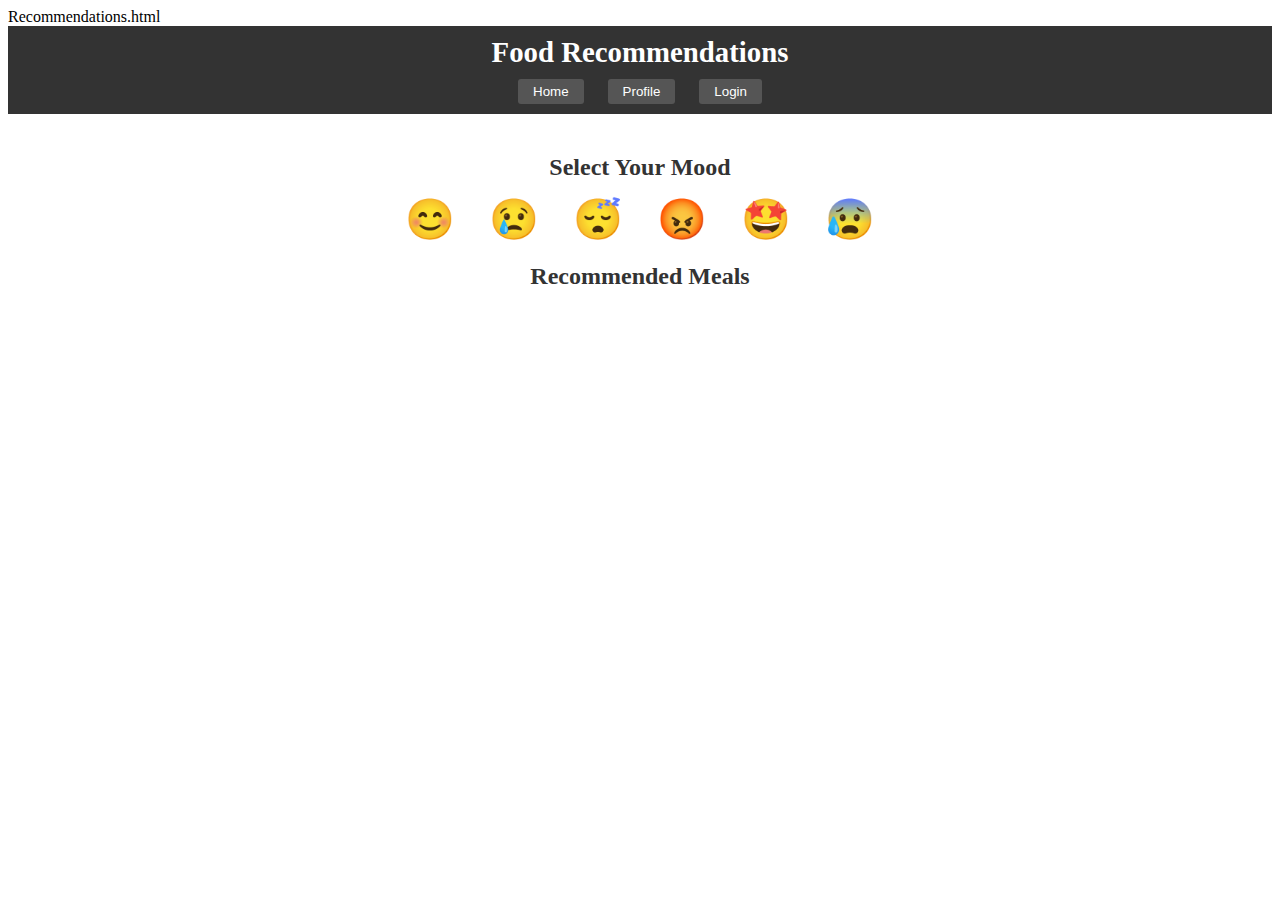
<file: Recommendations.html>
Recommendations.html
<!DOCTYPE html>
<html lang="en">
<head>
    <meta charset="UTF-8">
    <meta name="viewport" content="width=device-width, initial-scale=1.0">
    <title>Recommendations-mood food app</title>
    <link rel="stylesheet" href="styles.css">
</head>
<body>
    <header>
        <h1>Food Recommendations</h1>
        <nav>
            <button onclick="window.location.href='index.html'">Home</button>
            <button onclick="window.location.href='profile.html'">Profile</button>
            <button onclick="window.location.href='login.html'">Login</button>
        </nav>
    </header>
    <main>
        <section class="mood-input">
            <h2>Select Your Mood</h2>
            <div class="emoji-list">
                <span onclick="selectMood('happy')" class="emoji">😊</span>
                <span onclick="selectMood('sad')" class="emoji">😢</span>
                <span onclick="selectMood('tired')" class="emoji">😴</span>
                <span onclick="selectMood('angry')" class="emoji">😡</span>
                <span onclick="selectMood('excited')" class="emoji">🤩</span>
                <span onclick="selectMood('stressed')" class="emoji">😰</span>
            </div>
        </section>
        <section class="meal-suggestions" id="mealSuggestions">
            <h2>Recommended Meals</h2>
            <!-- Meal suggestions will be dynamically added here -->
        </section>
    </main>
    <script src="script.js"></script>
</body>
</html>
</file>
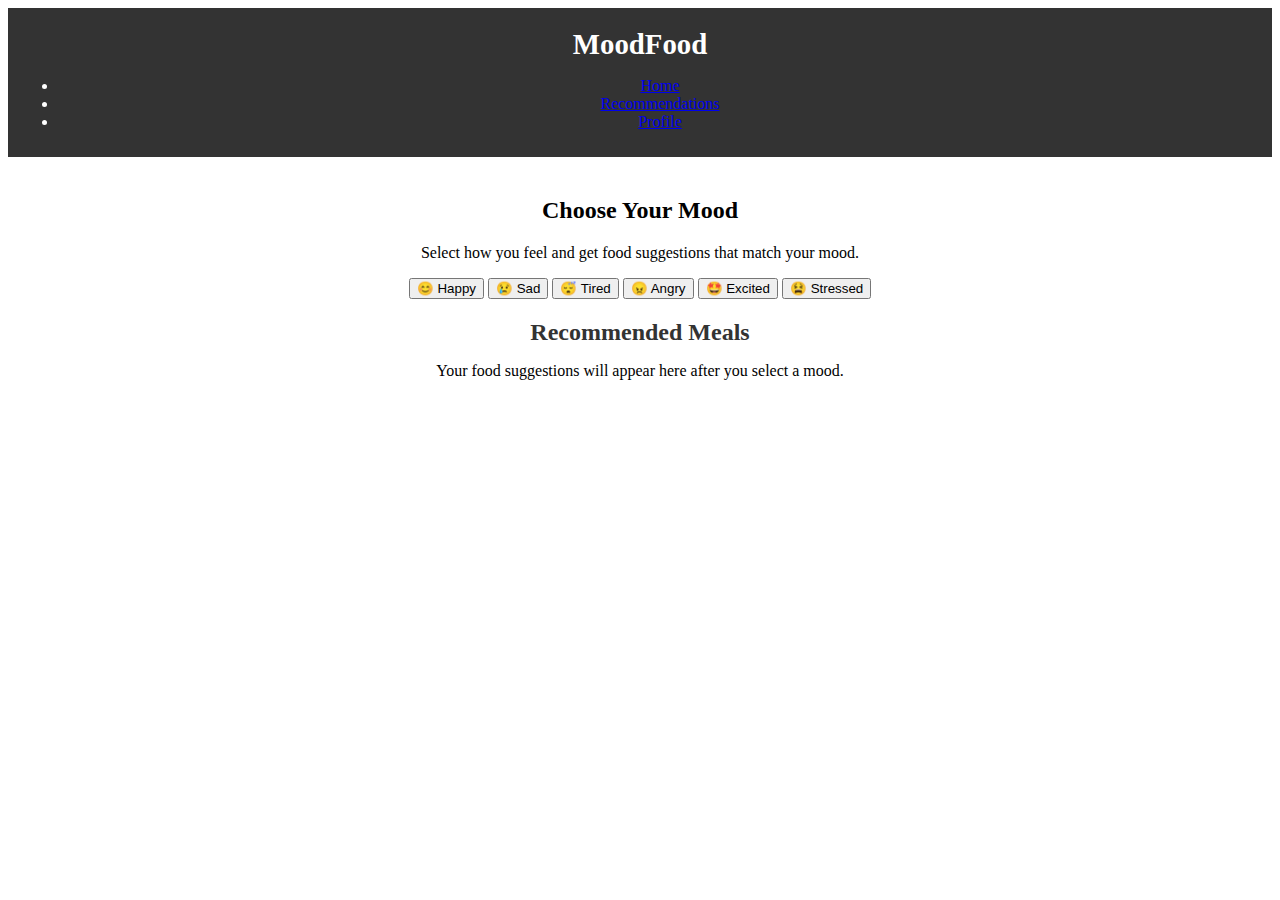
<file: recommendations.html>
<!DOCTYPE html>
<html lang="en">
<head>
  <meta charset="UTF-8" />
  <meta name="viewport" content="width=device-width, initial-scale=1.0" />
  <title>Recommendations - MoodFood</title>
  <link rel="stylesheet" href="styles.css" />
  <script src="script.js" defer></script>
</head>
<body>
  <header>
    <nav>
      <h1>MoodFood</h1>
      <ul>
        <li><a href="index.html">Home</a></li>
        <li><a href="recommendations.html">Recommendations</a></li>
        <li><a href="profile.html">Profile</a></li>
      </ul>
    </nav>
  </header>

  <main class="recommendations-page">
    <section class="recommendations-hero">
      <h2>Choose Your Mood</h2>
      <p>Select how you feel and get food suggestions that match your mood.</p>
    </section>

    <section class="mood-section">
      <div class="mood-grid">
        <button class="mood-card" onclick="selectMood('happy')">😊 Happy</button>
        <button class="mood-card" onclick="selectMood('sad')">😢 Sad</button>
        <button class="mood-card" onclick="selectMood('tired')">😴 Tired</button>
        <button class="mood-card" onclick="selectMood('angry')">😠 Angry</button>
        <button class="mood-card" onclick="selectMood('excited')">🤩 Excited</button>
        <button class="mood-card" onclick="selectMood('stressed')">😫 Stressed</button>
      </div>
    </section>

    <section id="mealSuggestions" class="meal-suggestions">
      <h2>Recommended Meals</h2>
      <p>Your food suggestions will appear here after you select a mood.</p>
    </section>
  </main>
</body>
</html>
</file>
<file: styles.css>
styles.css
body {
    font-family: Arial, sans-serif;
    margin: 0;
    padding: 0;
    background-image:url(https://images.pexels.com/photos/1556707/pexels-photo-1556707.jpeg?auto=compress&cs=tinysrgb&dpr=2&h=650&w=940);
    background-size: cover; /* Scales image to cover the entire viewport */
    background-position: center; /* Centers the image */
    background-repeat: no-repeat; /* Prevents tiling */
    background-attachment: fixed; /* Keeps background fixed while scrolling */
    line-height: 1.6;
}


header {
    background-color: #333;
    color: #fff;
    padding: 10px;
    text-align: center;
}

header h1 {
    margin: 0;
    font-size: 1.8em;
}

/* Navigation Styles */
nav {
    margin-top: 10px;
}

nav button {
    margin: 0 10px;
    padding: 5px 15px;
    background-color: #555;
    color: #fff;
    border: none;
    border-radius: 3px;
    cursor: pointer;
    transition: background-color 0.3s ease;
}

nav button:hover {
    background-color: #777;
}

/* Main Content Styles */
main {
    padding: 20px;
    text-align: center;

}


.meal-card {
    border: 1px solid #ccc;
    padding: 15px;
    margin: 10px auto;
    width: 300px;
    background-color: #fff;
    border-radius: 5px;
    box-shadow: 0 2px 4px rgba(0, 0, 0, 0.1);
    text-align: left;
}

.meal-card h3 {
    margin: 0 0 10px;
    font-size: 1.2em;
    color: #333;
}

.meal-card p {
    margin: 5px 0;
    color: #666;
}

.meal-card a {
    display: inline-block;
    margin: 10px 0;
    color: #1a73e8;
    text-decoration: none;
    font-weight: bold;
}

.meal-card a:hover {
    text-decoration: underline;
}
.food-images {
    margin-top: 10px;
}

.food-images img {
    width: 400px; /* Updated width */
    height: 200px; /* Updated height */
    object-fit: cover;
    margin: 10px;
    border-radius: 5px;
    box-shadow: 0 2px 4px rgba(0, 0, 0, 0.1);
}
/* Mood Input Styles */
.mood-input {
    margin: 20px 0;
}

.mood-input h2 {
    font-size: 1.5em;
    color: #333;
    margin-bottom: 15px;
}

.emoji-list .emoji {
    font-size: 2.5em;
    cursor: pointer;
    margin: 0 15px;
    display: inline-block;
    transition: transform 0.2s ease;
}

.emoji-list .emoji:hover {
    transform: scale(1.2); /* Slight zoom on hover */
}


.meal-suggestions {
    margin: 20px 0;

}

.meal-suggestions h2 {
    font-size: 1.5em;
    color: #333;
    margin-bottom: 15px;
}

.meal-card {
    border: 1px solid #ccc;
    padding: 15px;
    margin: 10px auto;
    width: 300px;
    background-color: #fff;
    border-radius: 5px;
    box-shadow: 0 2px 4px rgba(0, 0, 0, 0.1);
    text-align: left;
}

.meal-card h3 {
    margin: 0 0 10px;
    font-size: 1.2em;
    color: #333;
}

.meal-card p {
    margin: 5px 0;
    color: #666;
}

.meal-card a {
    display: inline-block;
    margin: 10px 0;
    color: #1a73e8;
    text-decoration: none;
    font-weight: bold;
}

.meal-card a:hover {
    text-decoration: underline;
}

.meal-card label {
    display: block;
    margin: 10px 0 5px;
    color: #333;
}

.meal-card select {
    padding: 5px;
    width: 100px;
    border: 1px solid #ccc;
    border-radius: 3px;
}


@media (max-width: 600px) {
    header h1 {
        font-size: 1.5em;
    }

    nav button {
        margin: 5px;
        padding: 5px 10px;
    }

    .search-bar input {
        width: 100%;
        margin-bottom: 10px;
    }

    .search-bar button {
        width: 100%;
        margin-left: 0;
    }

    .emoji-list .emoji {
        font-size: 2em;
        margin: 0 10px;
    }

    .meal-card {
        width: 100%;
        max-width: 300px;
    }
}
</file>
